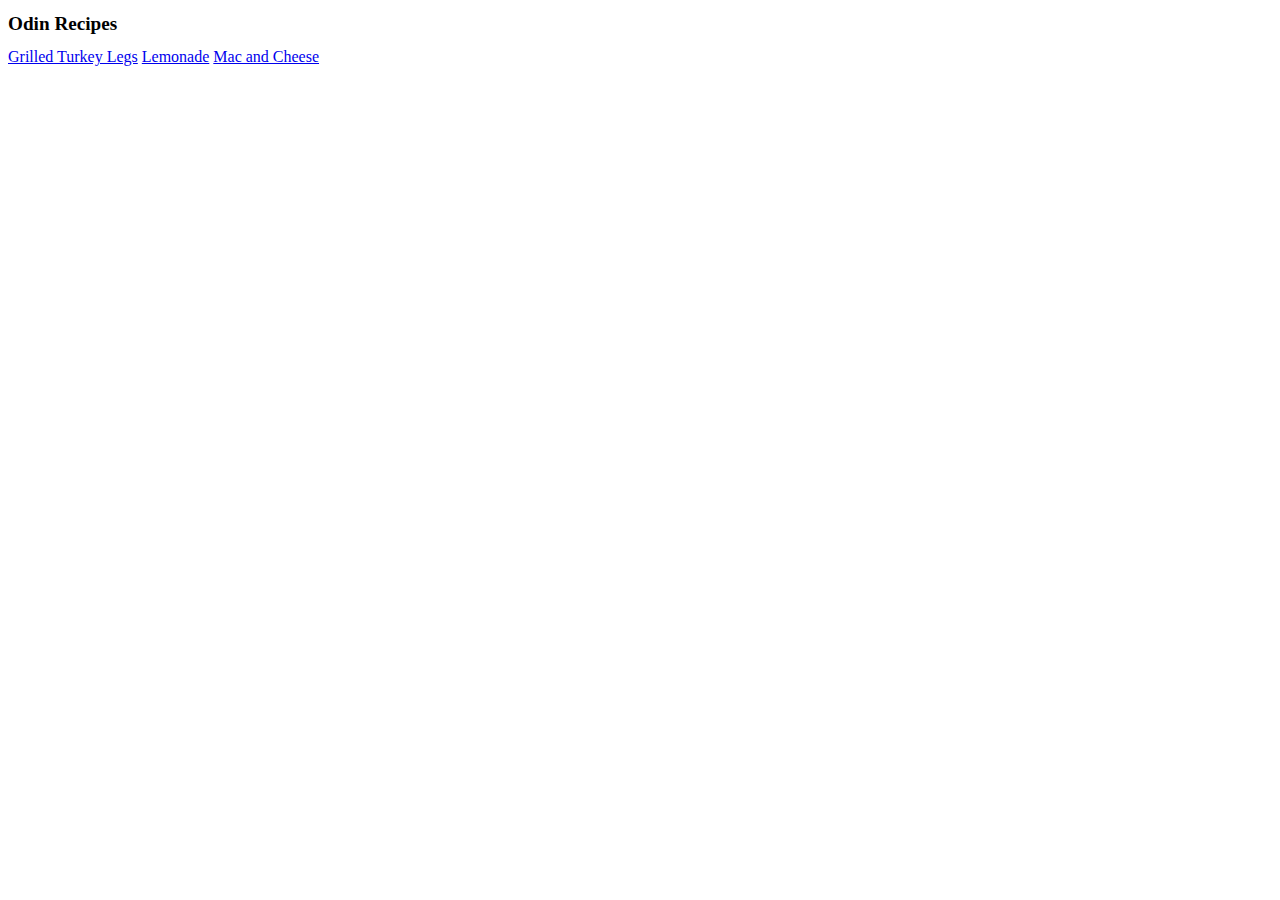
<file: index.html>
<!DOCTYPE html>
<html lang="en">
<head>
    <meta charset="UTF-8">
    <meta name="viewport" content="width=device-width, initial-scale=1.0">
    <title>Document</title>
    <link rel="stylesheet" href="styles.css">
</head>
<body>
    <h1>Odin Recipes</h1>
    <a href="recipes/grilled-turkey-legs.html"> Grilled Turkey Legs</a>
    <a href="recipes/lemonade.html">Lemonade</a>
    <a href="recipes/mac-and-cheese.html">Mac and Cheese</a>
</body>
</html>
</file>
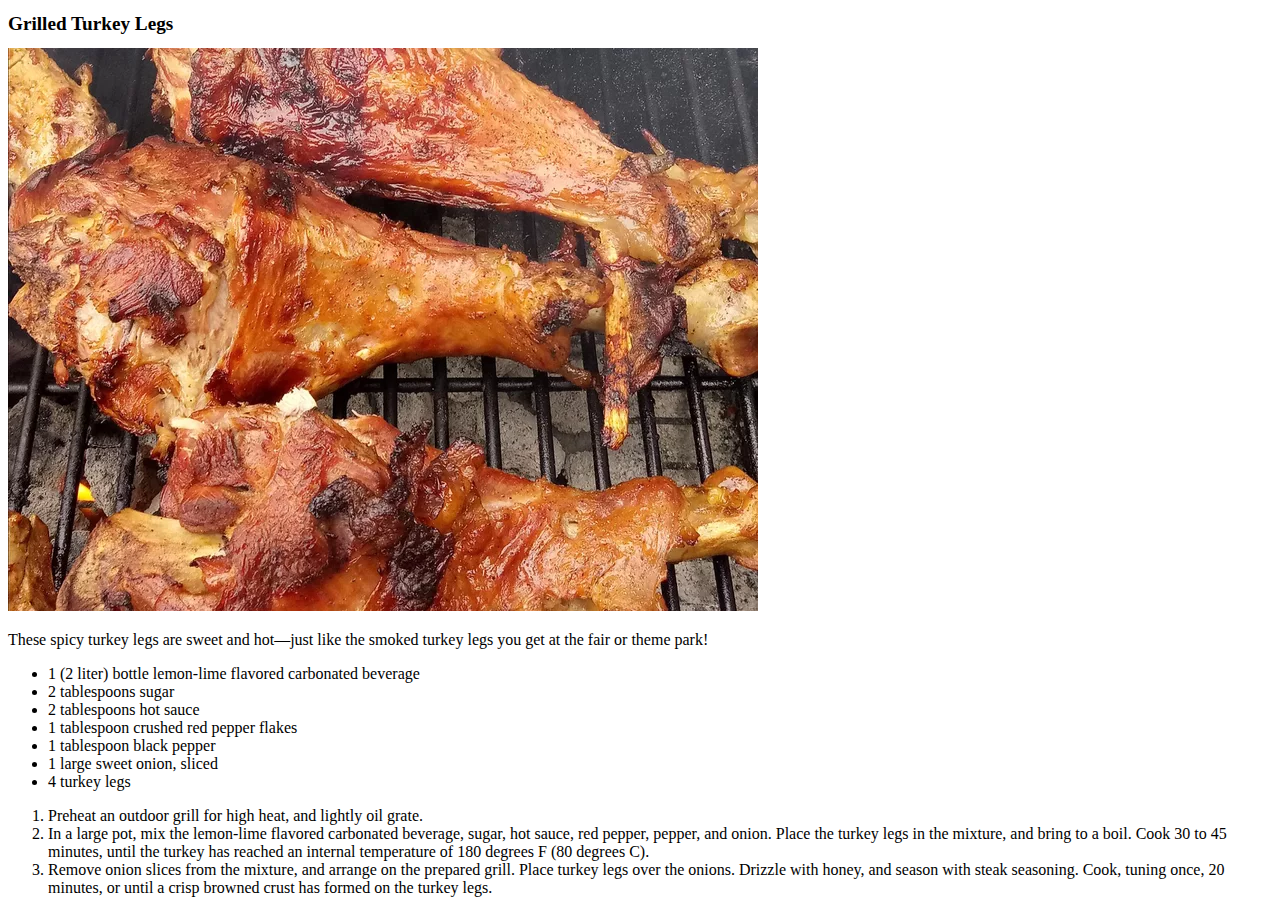
<file: recipes/grilled-turkey-legs.html>
<!DOCTYPE html>
<html lang="en">
<head>
    <meta charset="UTF-8">
    <meta name="viewport" content="width=device-width, initial-scale=1.0">
    <title>Grilled Turkey Legs Recipe</title>
    <link rel="stylesheet" href="..\styles.css">
</head>
<body>
    <!-- Header -->
    <h1>Grilled Turkey Legs </h1>
    <!-- Image -->
    <img src="../images/turkeylegs.webp">
    <!-- Description -->
    <p>These spicy turkey legs are sweet and hot—just like the smoked turkey legs you get at the fair or theme park!</p>
    <!-- Ingredients -->
    <ul>
        <li>1 (2 liter) bottle lemon-lime flavored carbonated beverage</li>
        <li>2 tablespoons sugar</li>
        <li>2 tablespoons hot sauce</li>
        <li>1 tablespoon crushed red pepper flakes</li>
        <li>1 tablespoon black pepper</li>
        <li>1 large sweet onion, sliced</li>
        <li>4 turkey legs</li>
    </ul>
    <!-- Steps -->
    <ol>
        <li>Preheat an outdoor grill for high heat, and lightly oil grate.</li>
        <li>In a large pot, mix the lemon-lime flavored carbonated beverage, sugar, hot sauce, red pepper, pepper, and onion. Place the turkey legs in the mixture, and bring to a boil. Cook 30 to 45 minutes, until the turkey has reached an internal temperature of 180 degrees F (80 degrees C).</li>
        <li>Remove onion slices from the mixture, and arrange on the prepared grill. Place turkey legs over the onions. Drizzle with honey, and season with steak seasoning. Cook, tuning once, 20 minutes, or until a crisp browned crust has formed on the turkey legs.</li>
    </ol>
</body>
</html>
</file>
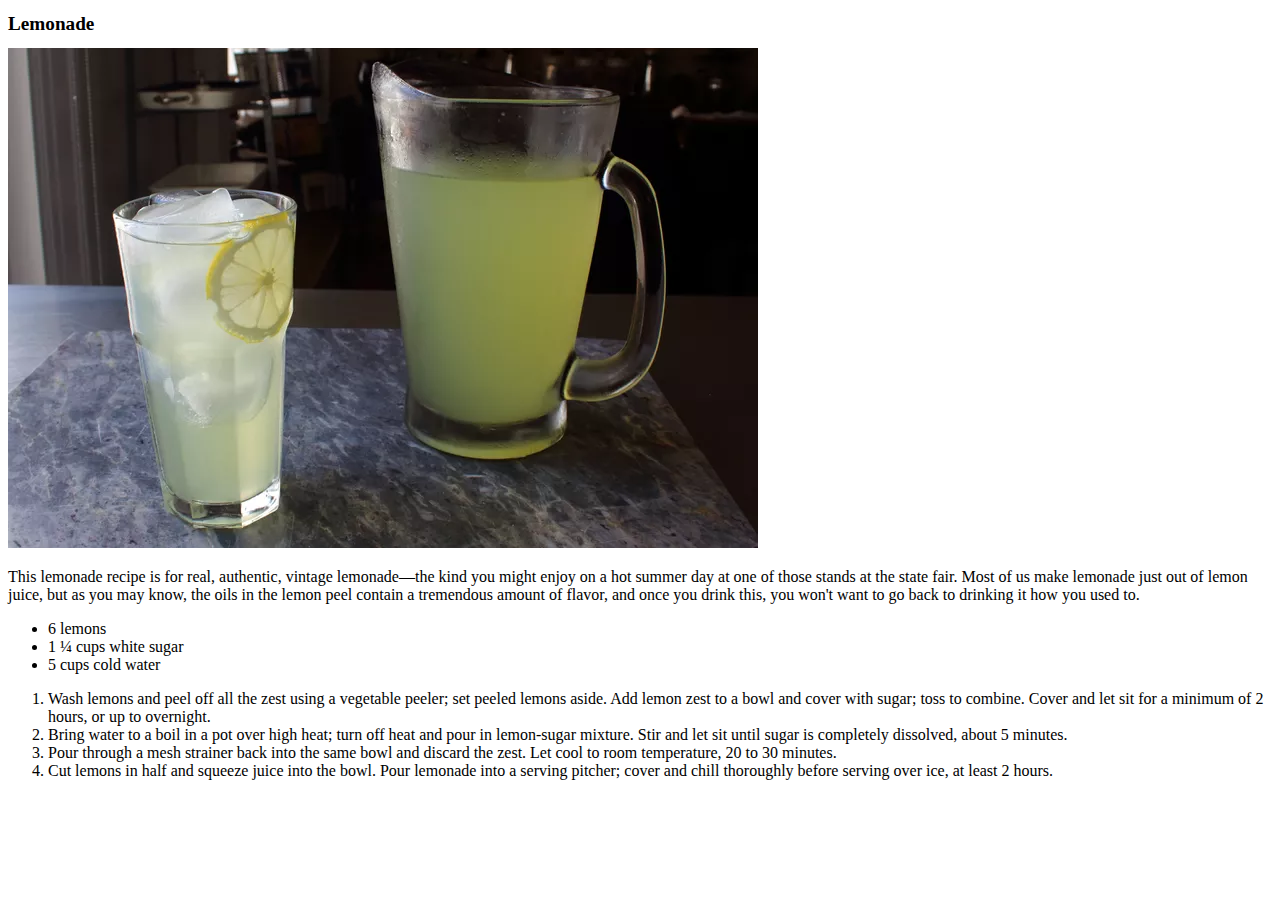
<file: recipes/lemonade.html>
<!DOCTYPE html>
<html lang="en">
<head>
    <meta charset="UTF-8">
    <meta name="viewport" content="width=device-width, initial-scale=1.0">
    <title>Lemonade Recipe</title>
    <link rel="stylesheet" href="..\styles.css">

</head>
<body>
    <!-- Header -->
    <h1>Lemonade </h1>
    <!-- Image -->
    <img src="../images/lemonade.webp">
    <!-- Description -->
    <p> This lemonade recipe is for real, authentic, vintage lemonade—the kind you might enjoy on a hot summer day at one of those stands at the state fair. Most of us make lemonade just out of lemon juice, but as you may know, the oils in the lemon peel contain a tremendous amount of flavor, and once you drink this, you won't want to go back to drinking it how you used to.</p>
    <!-- Ingredients -->
    <ul>
        <li>6 lemons</li>
        <li>1 ¼ cups white sugar</li>
        <li>5 cups cold water</li>
    </ul>
    <!-- Steps -->
    <ol>
        <li>Wash lemons and peel off all the zest using a vegetable peeler; set peeled lemons aside. Add lemon zest to a bowl and cover with sugar; toss to combine. Cover and let sit for a minimum of 2 hours, or up to overnight.</li>
        <li>Bring water to a boil in a pot over high heat; turn off heat and pour in lemon-sugar mixture. Stir and let sit until sugar is completely dissolved, about 5 minutes.</li>
        <li>Pour through a mesh strainer back into the same bowl and discard the zest. Let cool to room temperature, 20 to 30 minutes.</li>
        <li>Cut lemons in half and squeeze juice into the bowl. Pour lemonade into a serving pitcher; cover and chill thoroughly before serving over ice, at least 2 hours.</li>
    </ol>
</body>
</html>
</file>
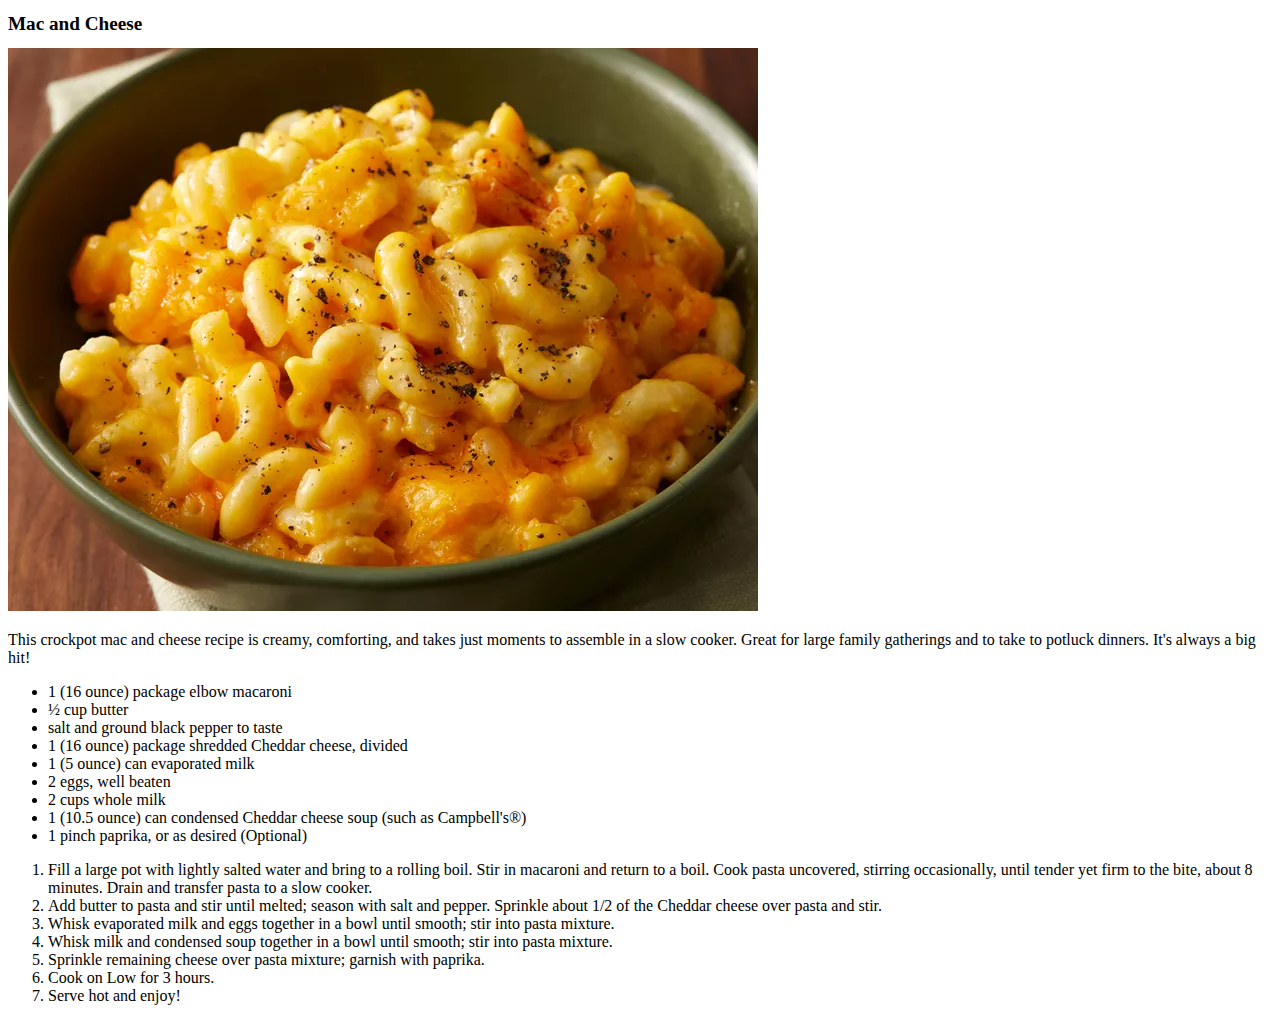
<file: recipes/mac-and-cheese.html>
<!DOCTYPE html>
<html lang="en">
<head>
    <meta charset="UTF-8">
    <meta name="viewport" content="width=device-width, initial-scale=1.0">
    <title>Mac and Cheese</title>
    <link rel="stylesheet" href="..\styles.css">

</head>
<body>
    <!-- Header -->
    <h1>Mac and Cheese </h1>
    <!-- Image -->
    <img src="../images/mac-and-cheese.webp">
    <!-- Description -->
    <p> This crockpot mac and cheese recipe is creamy, comforting, and takes just moments to assemble in a slow cooker. Great for large family gatherings and to take to potluck dinners. It's always a big hit!</p>
    <!-- Ingredients -->
    <ul>
        <li>1 (16 ounce) package elbow macaroni </li>
        <li>½ cup butter </li>
        <li>salt and ground black pepper to taste </li>
        <li>1 (16 ounce) package shredded Cheddar cheese, divided </li>
        <li>1 (5 ounce) can evaporated milk </li>
        <li>2 eggs, well beaten </li>
        <li>2 cups whole milk </li>
        <li>1 (10.5 ounce) can condensed Cheddar cheese soup (such as Campbell's®) </li>
        <li>1 pinch paprika, or as desired (Optional) </li>
    </ul>
    <!-- Steps -->
    <ol>
        <li>Fill a large pot with lightly salted water and bring to a rolling boil. Stir in macaroni and return to a boil. Cook pasta uncovered, stirring occasionally, until tender yet firm to the bite, about 8 minutes. Drain and transfer pasta to a slow cooker.</li>
        <li>Add butter to pasta and stir until melted; season with salt and pepper. Sprinkle about 1/2 of the Cheddar cheese over pasta and stir.</li>
        <li>Whisk evaporated milk and eggs together in a bowl until smooth; stir into pasta mixture.</li>
        <li>Whisk milk and condensed soup together in a bowl until smooth; stir into pasta mixture.</li>
        <li>Sprinkle remaining cheese over pasta mixture; garnish with paprika.</li>
        <li>Cook on Low for 3 hours.</li>
        <li>Serve hot and enjoy!</li>
    </ol>
</body>
</html>
</file>
<file: styles.css>
ul ol{
    font-size: large;
    font-weight: bold;
}

h1{
    font-size: larger;
    font-weight: bolder;
}
</file>
